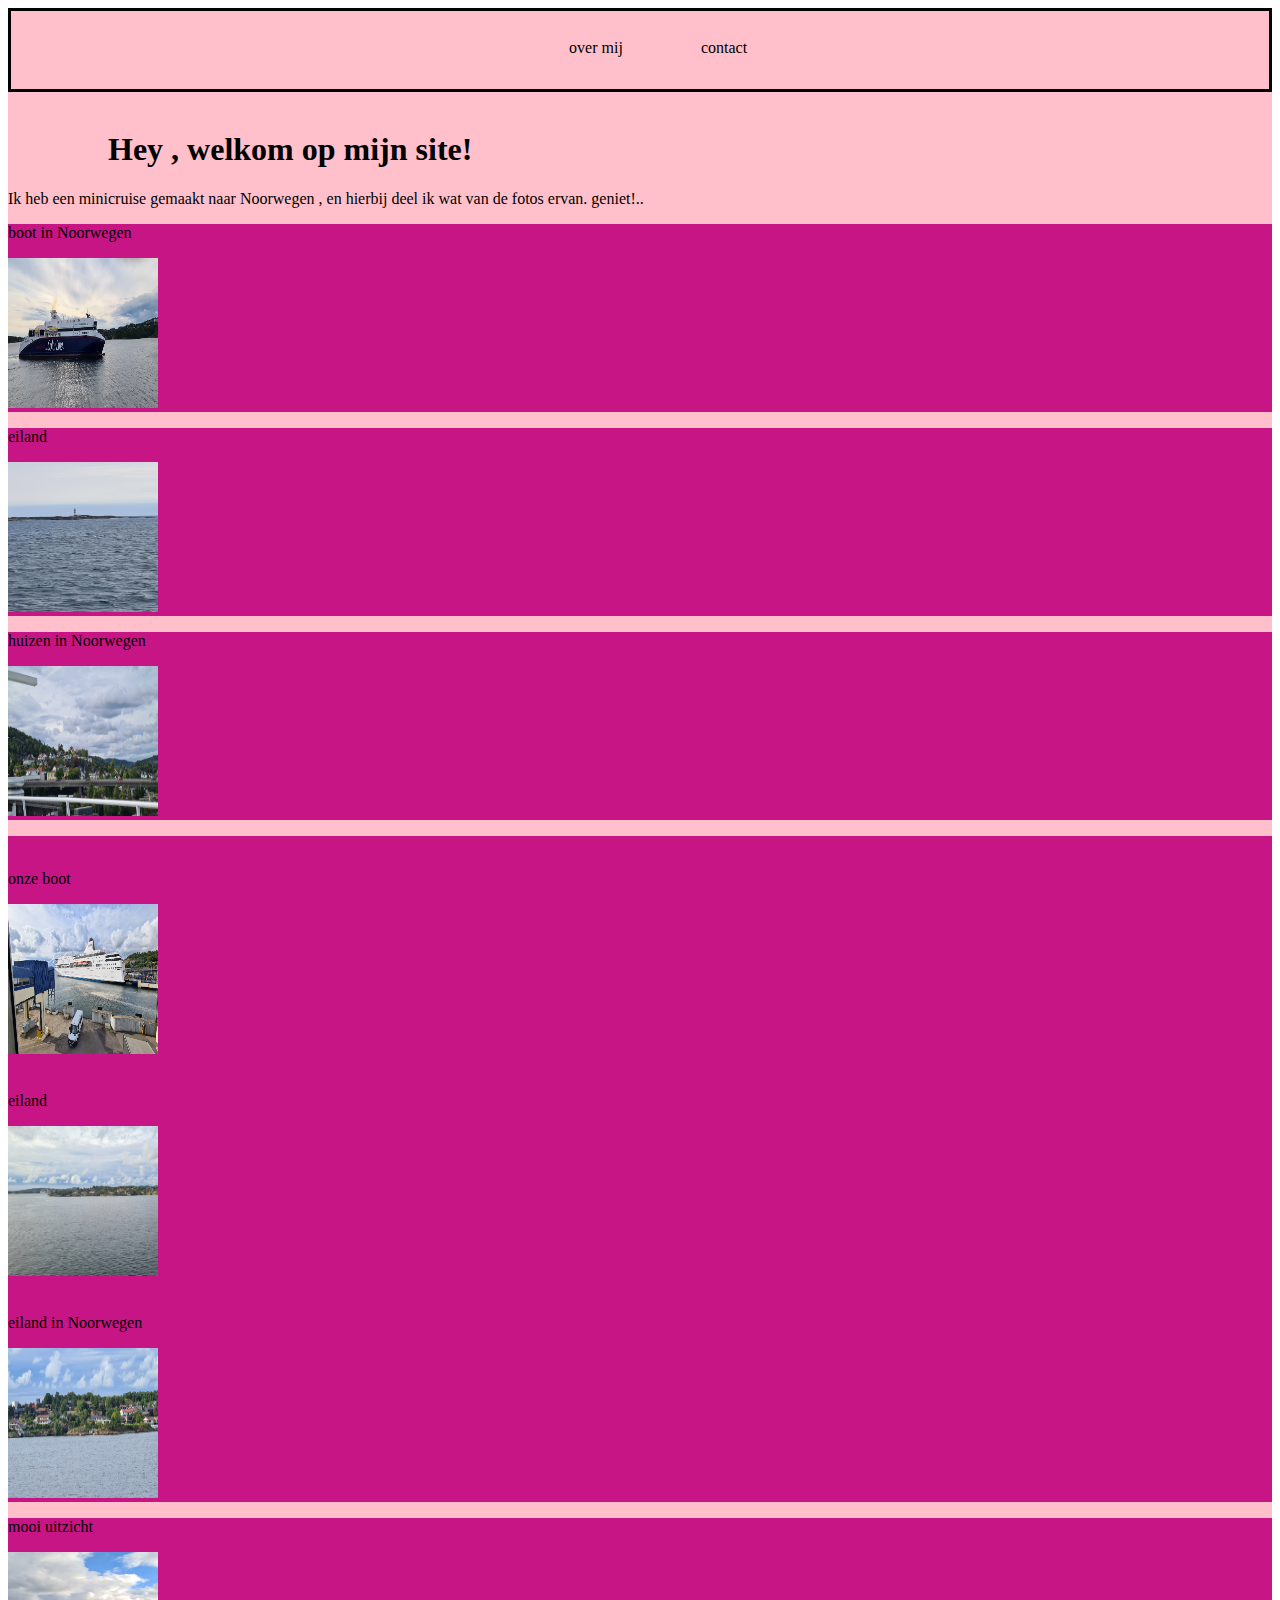
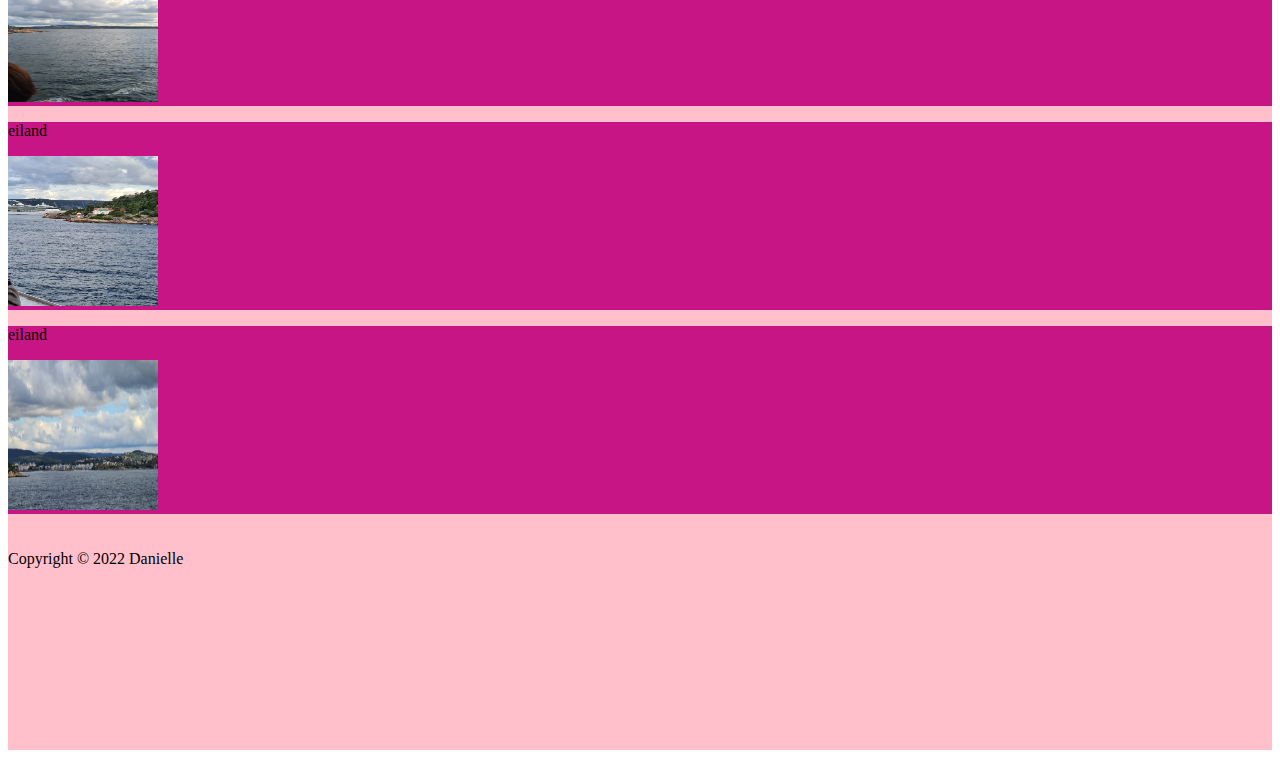
<file: index.html>
<!DOCTYPE html>
<html lang="nl">
<head>
<!-- Verplichte metatags -->
<meta charset="utf-8">
<meta name="viewport" content="width=device-width, initial-scale=1">
<!-- Bootstrap-CSS -->
<link
href="https://cdn.jsdelivr.net/npm/bootstrap@5.0.0-beta2/dist/css/bootstrap.min.css"
rel="stylesheet"
integrity="sha384-BmbxuPwQa2lc/FVzBcNJ7UAyJxM6wuqIj61tLrc4wSX0szH/Ev+nYRRuWlolflfl"
crossorigin="anonymous">
<style>
header{
background-color: pink;
color: black;
}

footer{
min-height: 200px;

}

.col{
background-color: MediumVioletRed;
}
</style>
<title>Mijn pagina</title>
<link rel="stylesheet" type="text/css" href="style.css">
</head>
<header class="mb-auto">

<body>

  <div class="center">
  <nav>
  <ul>
  <li><a href="overmij.html">over mij</a></li>
  <li><a href="contact.html">contact</a></li>
  </ul>
</div>
  <br>
<h1> Hey , welkom op mijn site!</h1>

<p> Ik heb een minicruise gemaakt naar Noorwegen , en hierbij
  deel ik wat van de fotos ervan. geniet!..</p>

<div class="container-md">
<div class="row row-cols-3">
<div class="col"><p>boot in Noorwegen</p>
  <img src="nw2.jpg" alt="vanalles" style="width:150px;height:150px;"></p>
</div>
<div class="col"><p>eiland</p>
  <img src="nw1.jpg" alt="vanalles" style="width:150px;height:150px;"></p>
</div>
<div class="col"><p>huizen in Noorwegen</p>
  <img src="nw3.jpg" alt="vanalles" style="width:150px;height:150px;"></p>
</div>
<div class="col"><br><p>onze boot</p><img src="nw4.jpg" alt="vanalles" style="width:150px;height:150px;">
</div>
<div class="col"><br><p>eiland</p>
  <img src="nw5.jpg" alt="vanalles" style="width:150px;height:150px;">
</div>
<div class="col"><br><p>eiland in Noorwegen</p><img src="nw6.jpg" alt="vanalles" style="width:150px;height:150px;">
</div>
<div class="col"><p>mooi uitzicht</p><img src="nw7.jpg" alt="vanalles" style="width:150px;height:150px;"></div>
<div class="col"><p>eiland</p><img src="nw8.jpg" alt="vanalles" style="width:150px;height:150px;"></div>
<div class="col"><p>eiland</p><img src="nw9.jpg" alt="vanalles" style="width:150px;height:150px;"></div>

  


<br>
<br>



<footer>
  Copyright © 2022 Danielle</footer>

<!-- Bootstrap-JavaScript-->
<script
src="https://cdn.jsdelivr.net/npm/bootstrap@5.0.0-beta2/dist/js/bootstrap.bundle.min.js"
integrity="sha384-b5kHyXgcpbZJO/tY9Ul7kGkf1S0CWuKcCD38l8YkeH8z8QjE0GmW1gYU5S9FOnJ0"
crossorigin="anonymous">
</script>
</body>
</html>
</file>
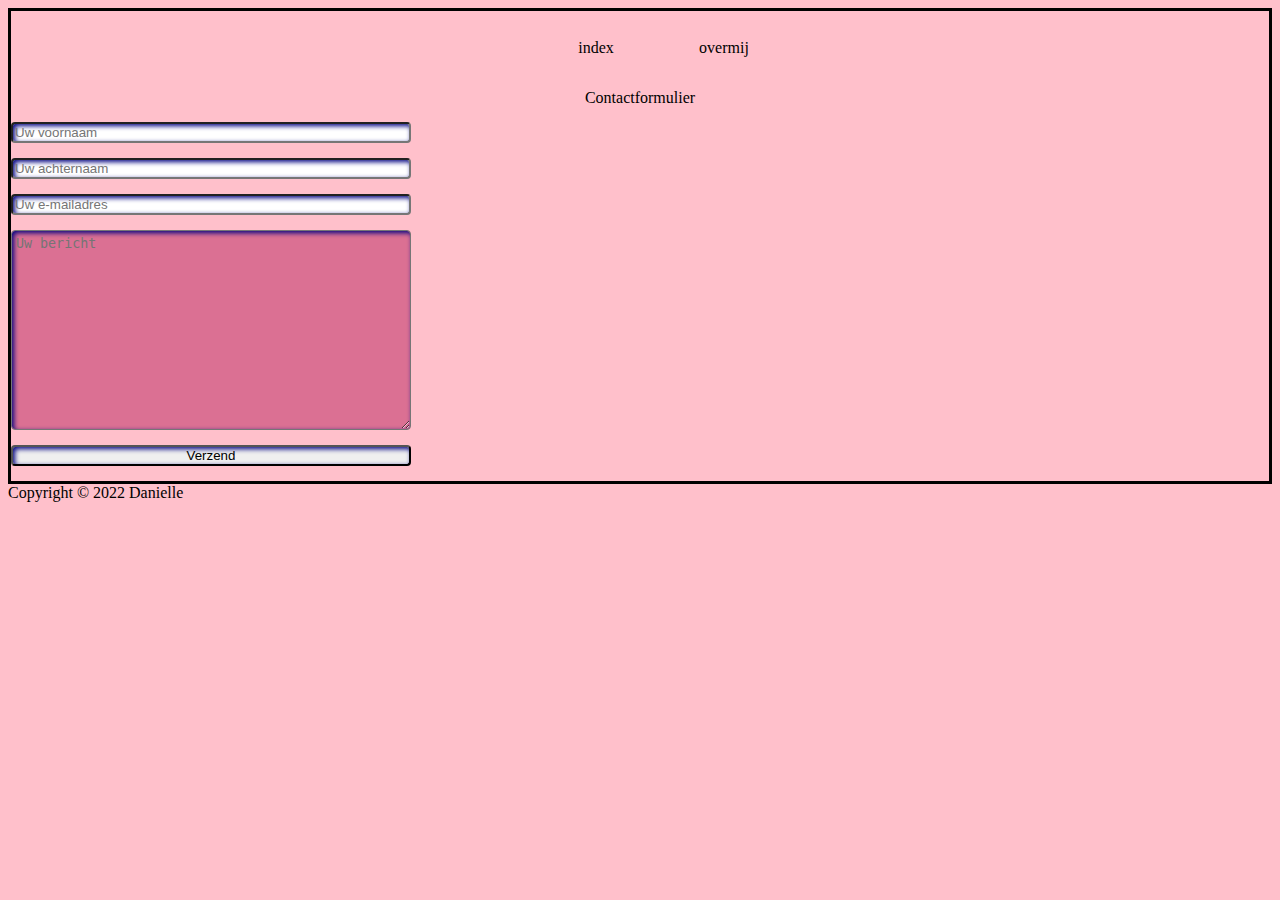
<file: contact.html>
<!DOCTYPE html>
<html>
<head>
  <meta charset="utf-8">
  <meta name="viewport" content="width=device-width, initial-scale=1">
  <!-- Bootstrap-CSS -->
  <link
  href="https://cdn.jsdelivr.net/npm/bootstrap@5.0.0-beta2/dist/css/bootstrap.min.css"
  rel="stylesheet"
  integrity="sha384-BmbxuPwQa2lc/FVzBcNJ7UAyJxM6wuqIj61tLrc4wSX0szH/Ev+nYRRuWlolflfl"
  crossorigin="anonymous">

<title>contact</title>
<link rel="stylesheet" type="text/css" href="style.css">
<style type="text/css">
body{
background-color: pink;
</style>


</head>
<body>


<div class="center">
<nav>
<ul>
<li><a href="index.html">index</a></li>
<li><a href="overmij.html">overmij</a></li>
</ul>




<form> Contactformulier
<input type="text" placeholder="Uw voornaam" />
<input type="text" placeholder="Uw achternaam" />
<input type="email" placeholder="Uw e-mailadres" />
<textarea placeholder="Uw bericht"></textarea>
<button>Verzend</button>
</form>
</div>
<footer>Copyright © 2022 Danielle</footer>

<!-- Bootstrap-JavaScript-->
<script
src="https://cdn.jsdelivr.net/npm/bootstrap@5.0.0-beta2/dist/js/bootstrap.bundle.min.js"
integrity="sha384-b5kHyXgcpbZJO/tY9Ul7kGkf1S0CWuKcCD38l8YkeH8z8QjE0GmW1gYU5S9FOnJ0"
crossorigin="anonymous">
</script>
</body>

</html>
</file>
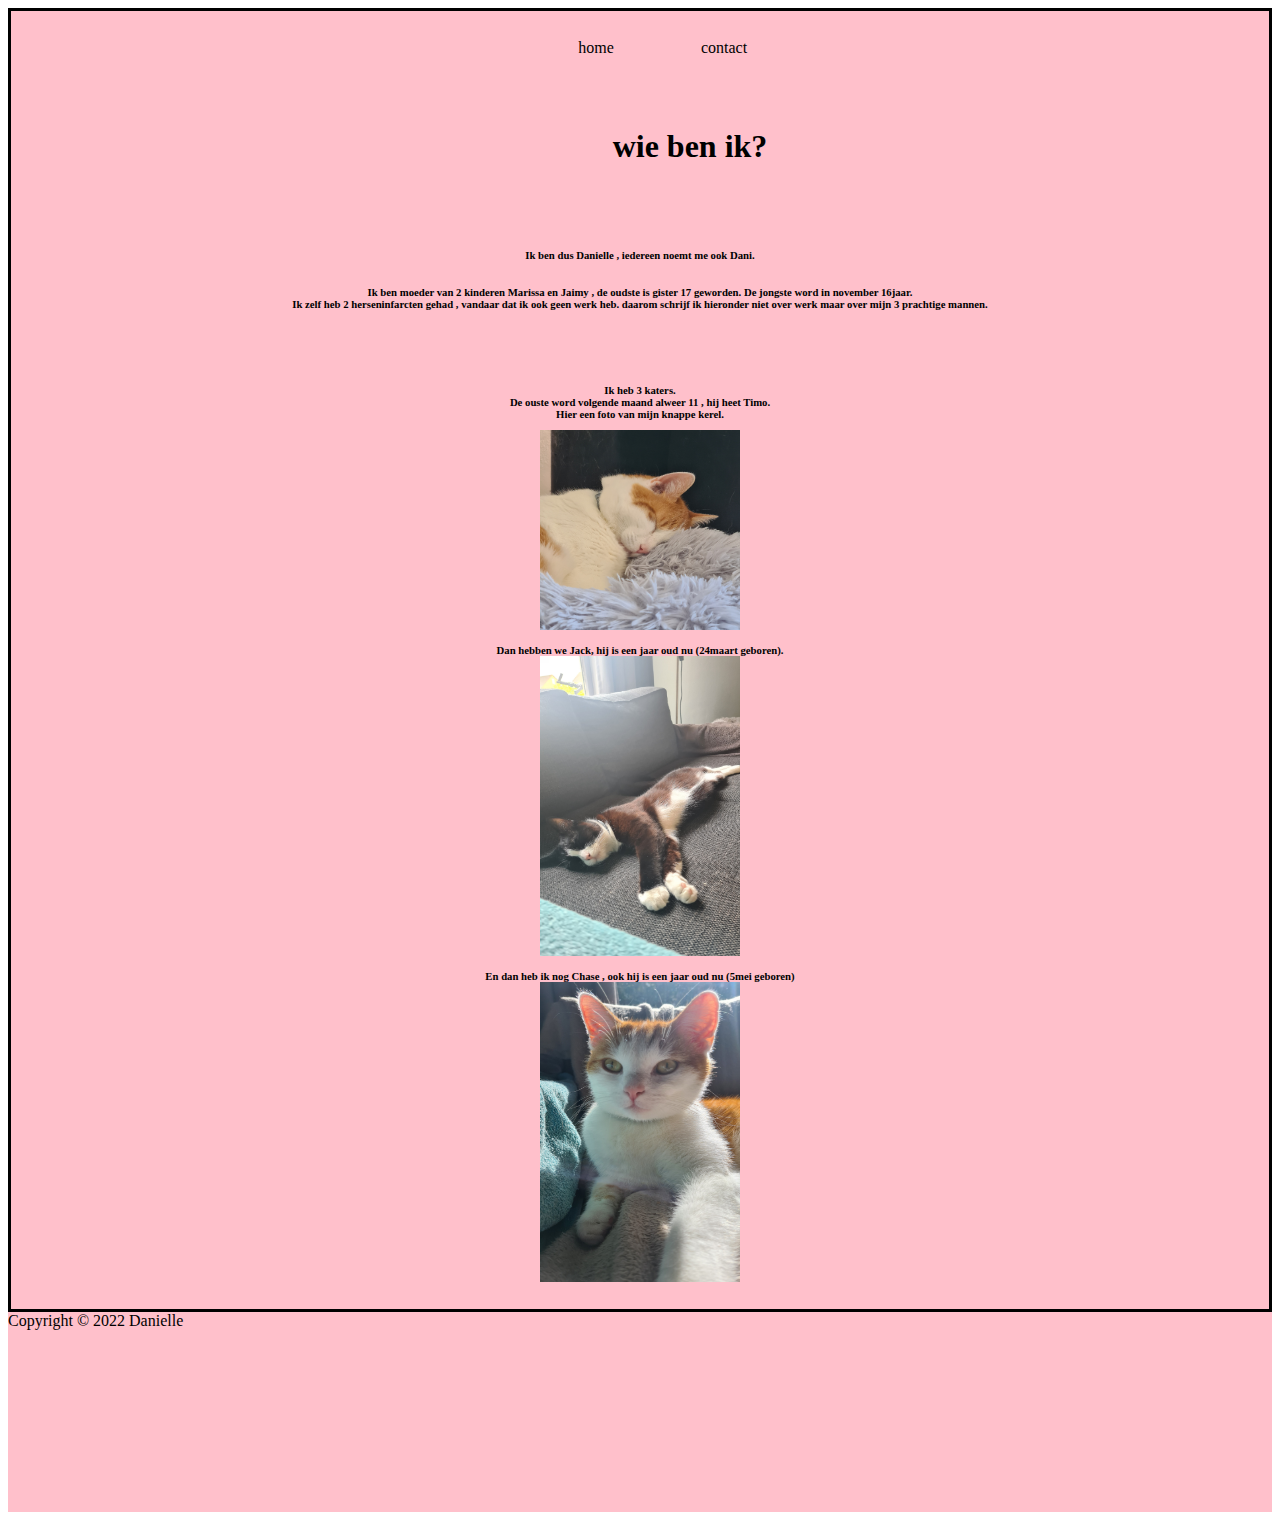
<file: overmij.html>
<!DOCTYPE html>
<html lang="nl">
<head>
<!-- Verplichte metatags -->
<meta charset="utf-8">
<meta name="viewport" content="width=device-width, initial-scale=1">
<!-- Bootstrap-CSS -->
<link
href="https://cdn.jsdelivr.net/npm/bootstrap@5.0.0-beta2/dist/css/bootstrap.min.css"
rel="stylesheet"
integrity="sha384-BmbxuPwQa2lc/FVzBcNJ7UAyJxM6wuqIj61tLrc4wSX0szH/Ev+nYRRuWlolflfl"
crossorigin="anonymous">
<style>
header{
background-color: pink;
color: black;
}

footer{
min-height: 200px;
}

.col{
background-color: MediumVioletRed;
}
</style>
<title>over mij</title>
<link rel="stylesheet" type="text/css" href="style.css">
</head>
<header class="mb-auto">

<body>
  <div class="center">
  <nav>
  <ul>
  <li><a href="index.html">home</a></li>
  <li><a href="contact.html">contact</a></li>
  </ul>
<br>
<h1> wie ben ik?<h1>
  <br>
<h6><p>Ik ben dus Danielle , iedereen noemt me ook Dani.<br>
<h6>Ik ben moeder van 2 kinderen Marissa en Jaimy , de oudste is gister 17 geworden.
De jongste word in november 16jaar.<br>
Ik zelf heb 2 herseninfarcten gehad , vandaar dat ik ook geen werk heb.
daarom schrijf ik hieronder niet over werk maar over mijn 3 prachtige mannen. <h6></p>
  <br>
  <br>

  <h6><p>Ik heb 3 katers.<br>
    De ouste word volgende maand alweer 11 , hij heet Timo.<br>
    Hier een foto van mijn knappe kerel.</p>
    <img src="timo.jpg" alt="kat" style="width:200px;height:200px;">
    <br>
    <br>
    Dan hebben we Jack, hij is een jaar oud nu (24maart geboren).<br>
    <img src="j1.jpg" alt="kat" style="width:200px;height:300px;"><br>

  <br>
  En dan heb ik nog Chase , ook hij is een jaar oud nu (5mei geboren)<br>
<img src="ch1.jpg" alt="kat" style="width:200px;height:300px;">


</div>
<footer>
  Copyright © 2022 Danielle</footer>

<!-- Bootstrap-JavaScript-->
<script
src="https://cdn.jsdelivr.net/npm/bootstrap@5.0.0-beta2/dist/js/bootstrap.bundle.min.js"
integrity="sha384-b5kHyXgcpbZJO/tY9Ul7kGkf1S0CWuKcCD38l8YkeH8z8QjE0GmW1gYU5S9FOnJ0"
crossorigin="anonymous">
</script>
</body>
</html>
</file>
<file: style.css>
<style type="text/css">
body{
background-color: LightPink;

}

ul a{
color: black;
text-decoration: none;
}
li{
display: inline-block;
height: 22px;
width: 100px;
padding: 12px;
text-align: center;
color: white;



}
li:hover{
background-color: pink;
border-style: none;
text-align: center;

}
h1{
margin-left: 100px;
}
table{
bordercolor: black;
border: 5;
text-align: center;
}


{
font-family: Verdana, sans-serif;
font-size: 18px;
color: red;
text-align: center;
}

input[type="text"], input[type="email"], textarea, select, button{
display: block;
margin: 15px 0px;
width: 400px;
box-sizing: border-box;
border-radius: 4px;
box-shadow: inset 2px 2px 5px navy;
}
textarea{
height: 200px;
background-color: PaleVioletRed;
padding: 5px 4px;
}
button:active{
background-color: PaleVioletRed;
color: blue;
border-radius: 8px;
box-shadow: inset 2px 2px 5px green;

}


.center {
  text-align: center;
  border:  solid black;
</file>
